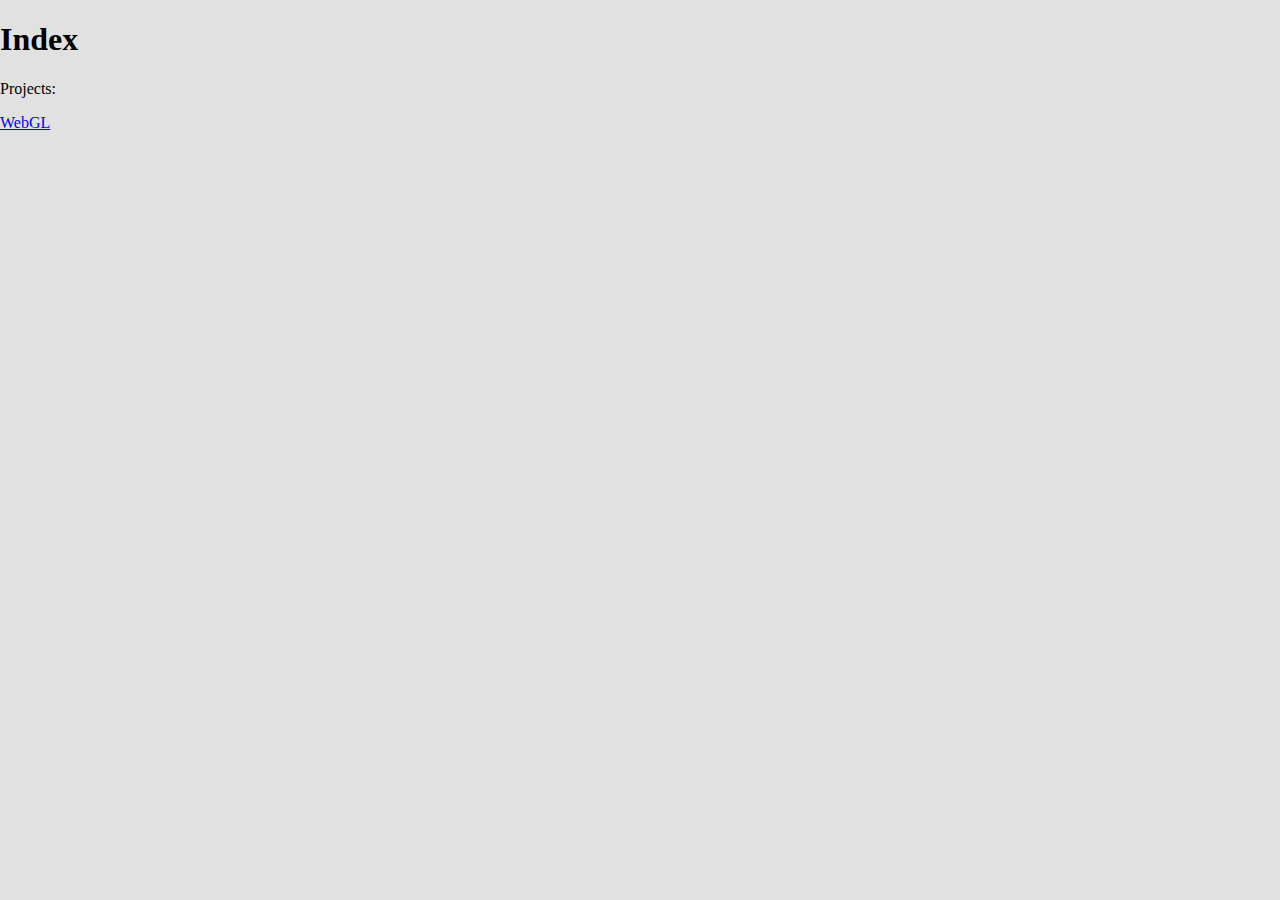
<file: index.html>
﻿<!DOCTYPE html>
<html>
<head>
    <meta charset="utf-8" />
    <title>Saahil Rane's Github Page</title>
    <link href="css/default.css" rel="stylesheet" />
</head>

<body>
    <h1>Index</h1>
    <p>Projects:</p>
    <a href="WebGL/webgl.html">WebGL</a>
</body>
</html>
</file>
<file: css/default.css>
﻿body {
  background-color: #E1E1E1;
  margin:0;
  /* Uncomment this to enable scrolling and zooming
  touch-action: manipulation;
  */
}

canvas {
  margin-right:0;
  width:80%;
  height:80%;
}
</file>
